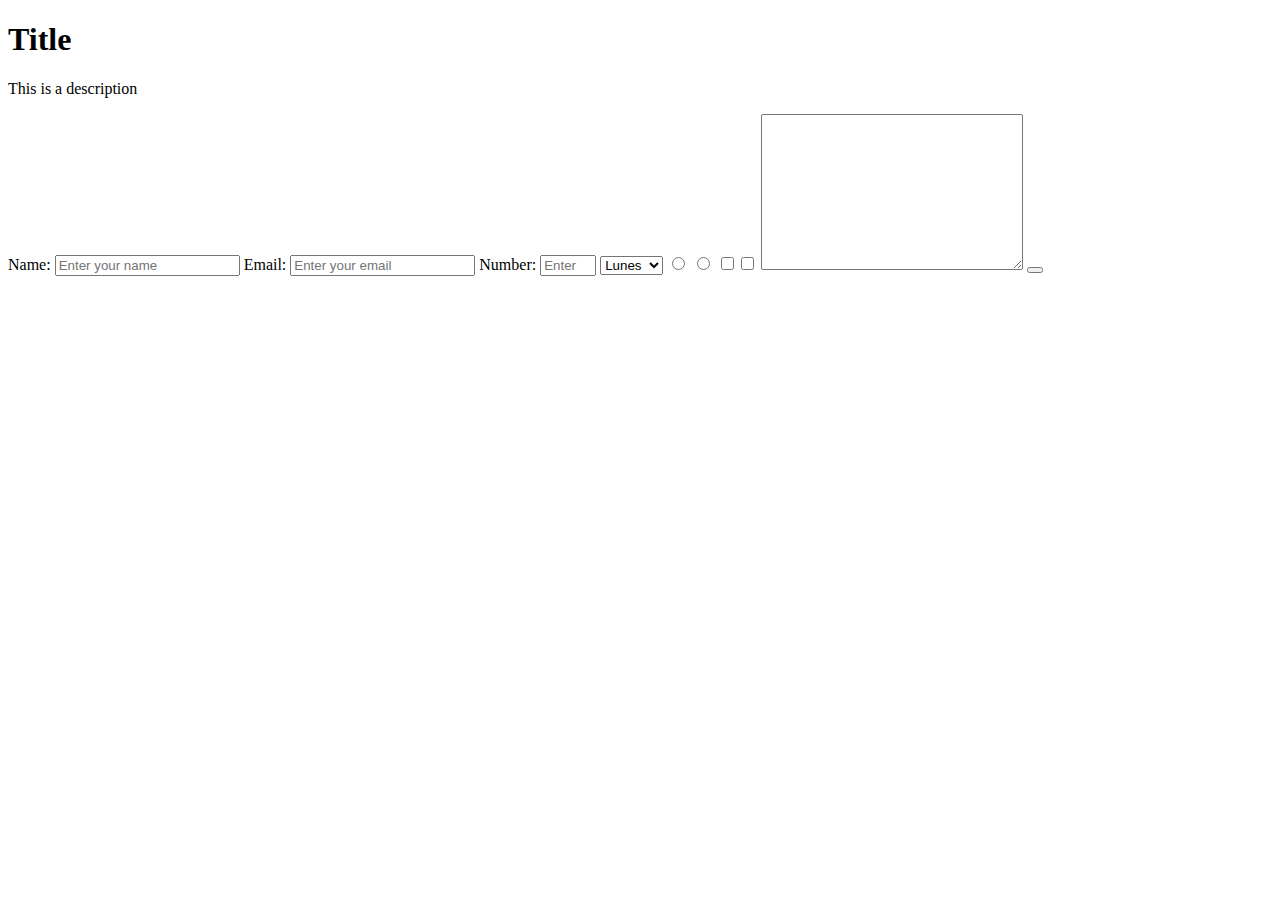
<file: Project #1/index.html>
<!DOCTYPE html>
<html lang="en">
<head>
    <meta charset="UTF-8">
    <meta http-equiv="X-UA-Compatible" content="IE=edge">
    <meta name="viewport" content="width=device-width, initial-scale=1.0">
    <title>Document</title>
</head>
<body>
    <h1 id="title">Title</h1>
    <p id="description">This is a description</p>
    <form id="survey-form">
        <label id="name-label">Name: <input type="text" id="name" required placeholder="Enter your name"></label>
        <label id="email-label">Email: <input type="email" id="email" required placeholder="Enter your email"></label>
        <label id="number-label">Number: <input type="number" id="number" min="8" max="15" placeholder="Enter your age"></label> 
        <select id="dropdown">
            <option value="0">Lunes</option>
            <option value="1">Martes</option>
        </select>
        <input type="radio" value="Pizza" name="food">
        <input type="radio" value="hamburguer" name="food">
        <input type="checkbox" value="0"><input type="checkbox" value="1">
        <textarea name="" id="" cols="30" rows="10"></textarea>
        <button id="submit" type="submit"></button>
    </form>
</body>
</html>
</file>
